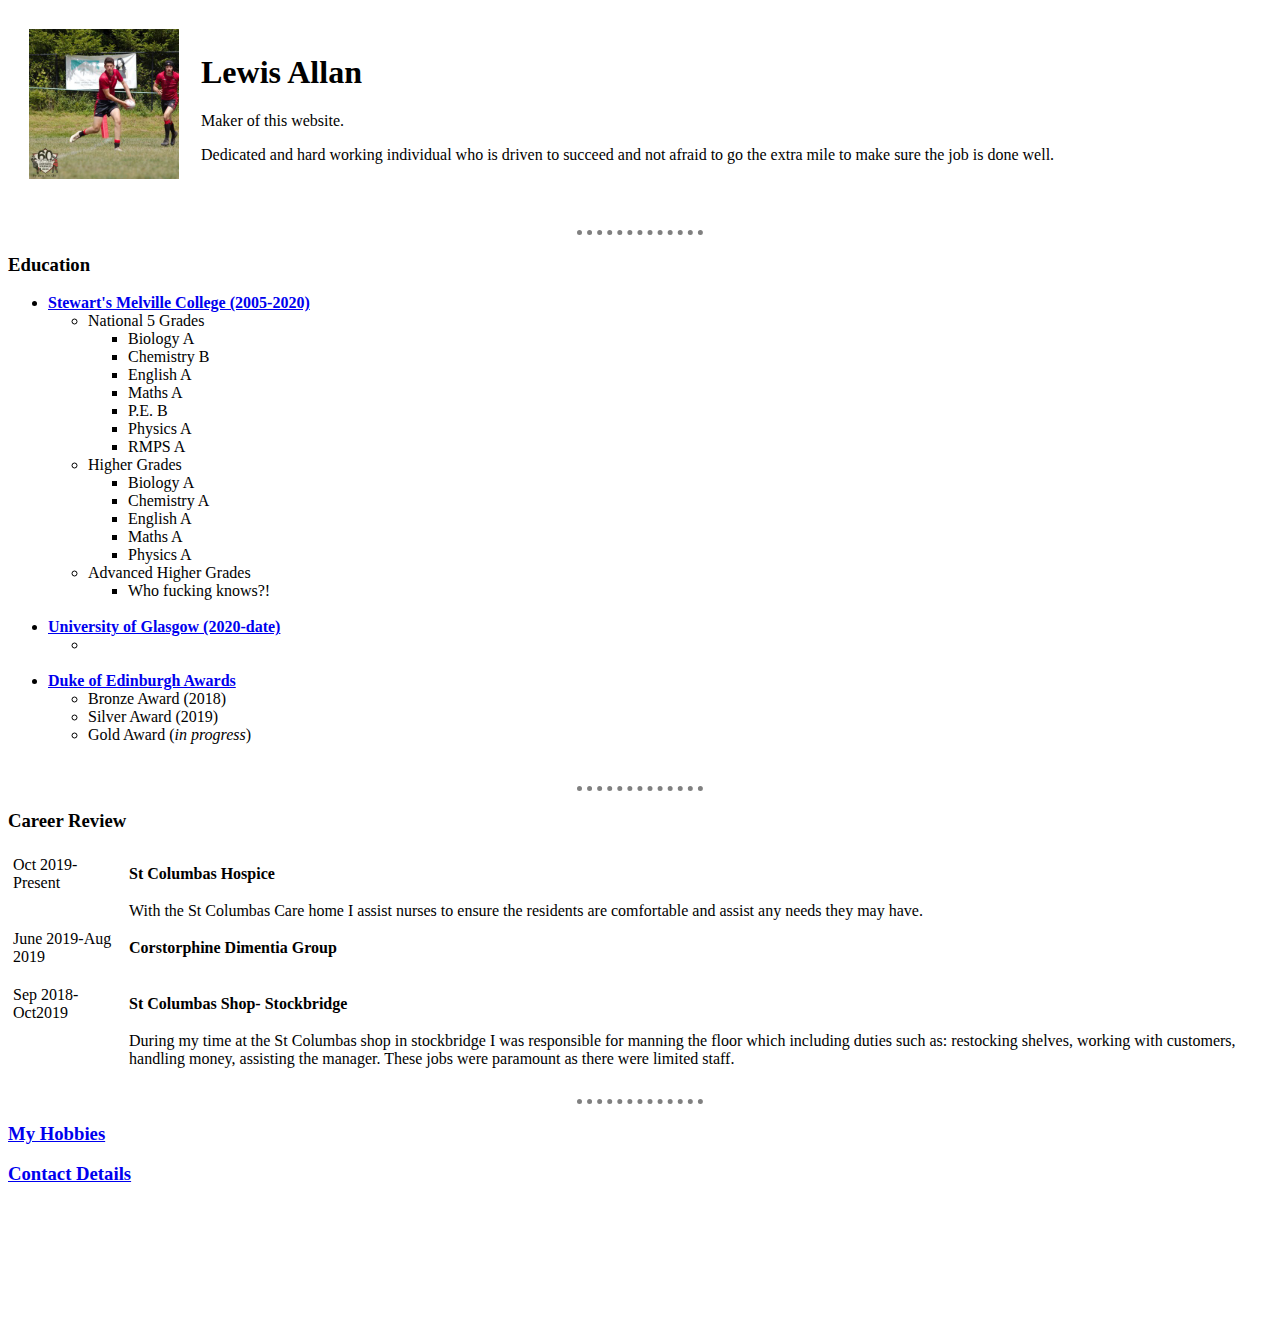
<file: index.html>
<!DOCTYPE html>
<html>

<head>
  <meta charset="utf-8">
  <title>My Personal Site</title>
  <link rel="stylesheet" href="css/styles.css">
</head>

<body>
  <table cellspacing="20">
    <tr>
      <td><img src=Lewis.jpg alt="Lewis Allan Profile Pic" height="150"></td>
      <td>
        <h1>Lewis Allan</h1>
        <p>Maker of this website.</p>
        <p>Dedicated and hard working individual who is driven to succeed and not afraid to go the extra mile to make sure the job is done well.</p>
      </td>
    </tr>
  </table>
  <br>
  <hr />
  <h3>Education</h3>
  <ul>
    <li>
      <a href="https://www.esms.org.uk/the-schools/stewarts-melville-college"><strong>Stewart's Melville College (2005-2020)</strong></a>
      <ul>
        <li>
          National 5 Grades
          <ul>
            <li>Biology A</li>
            <li>Chemistry B</li>
            <li>English A</li>
            <li>Maths A</li>
            <li>P.E. B</li>
            <li>Physics A</li>
            <li>RMPS A</li>
          </ul>
        </li>
        <li>
          Higher Grades
          <ul>
            <li>Biology A</li>
            <li>Chemistry A</li>
            <li>English A</li>
            <li>Maths A</li>
            <li>Physics A</li>
          </ul>
        </li>
        <li>
          Advanced Higher Grades
          <ul>
            <li>Who fucking knows?!</li>
          </ul>
        </li>
      </ul>
    </li>
    <br>
    <li>
      <a href="https://www.gla.ac.uk/"><strong>University of Glasgow (2020-date)</strong></a>
      <ul>
        <li> </li>
      </ul>
    </li>
    <br>
    <li>
      <a href="https://www.dofe.org/"><strong>Duke of Edinburgh Awards</strong></a>
      <ul>
        <li>Bronze Award (2018)</li>
        <li>Silver Award (2019)</li>
        <li>Gold Award (<em>in progress</em>)</li>
      </ul>
    </li>
  </ul>
  <br>
  <hr>
  <h3>Career Review</h3>
  <table cellspacing="0" cellpadding="5">
    <tr>
      <td>Oct 2019-Present</td>
      <td><strong>St Columbas Hospice</strong></td>
    </tr>
    <tr>
      <td></td>
      <td>With the St Columbas Care home I assist nurses to ensure the residents are comfortable and assist any needs they may have.</td>
    </tr>
    <tr>
      <td>June 2019-Aug 2019</td>
      <td><strong>Corstorphine Dimentia Group</strong></td>
    </tr>
    <tr>
      <td></td>
      <td></td>
    </tr>
    <tr>
      <td>Sep 2018-Oct2019</td>
      <td><strong>St Columbas Shop- Stockbridge</strong></td>
    </tr>
    <tr>
      <td></td>
      <td>During my time at the St Columbas shop in stockbridge I was responsible for manning the floor which including duties such as: restocking shelves, working with customers, handling money, assisting the manager. These jobs were paramount as
        there were limited staff.</td>
    </tr>
  </table>
  <br>
  <hr>
  <h3><a href="hobbies.html">My Hobbies</a></h3>
  <h3><a href="contact_details.html">Contact Details</a></h3>
  <br>
  <br>
  <br>
  <br>
  <br>
  <br>
</body>

</html>
</file>
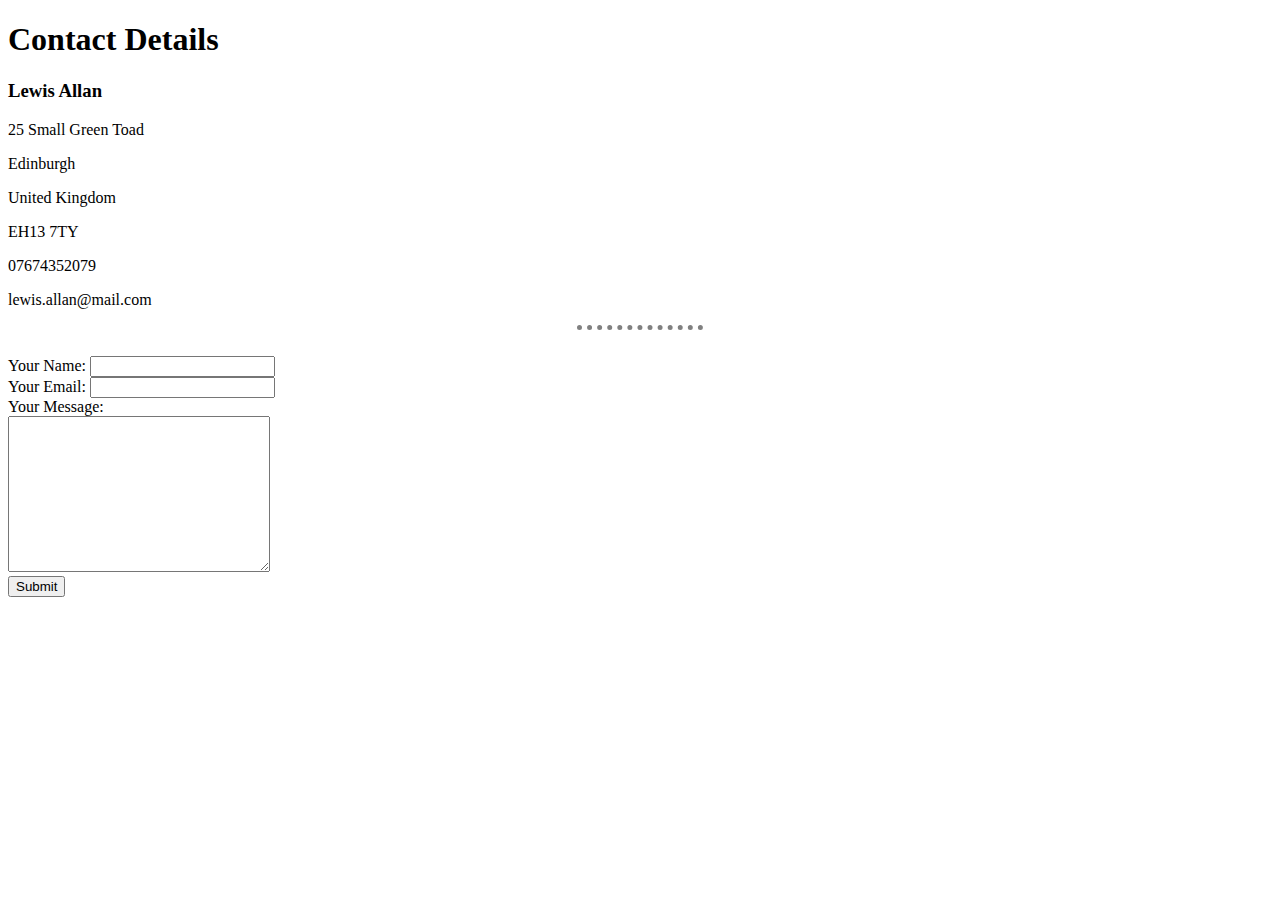
<file: contact_details.html>
<!DOCTYPE html>
<html lang="en" dir="ltr">

<head>
  <meta charset="utf-8">
  <title>My Personal Site</title>
    <link rel="stylesheet" href="css/styles.css">
</head>

<body>
  <h1>Contact Details</h1>
  <h3>Lewis Allan</h3>
  <p>25 Small Green Toad</p>
  <p>Edinburgh</p>
  <p>United Kingdom</p>
  <p>EH13 7TY</p>
  <p>07674352079</p>
  <p>lewis.allan@mail.com</p>
  <hr> <br>
  <form action="mailto:allanlc@esms.org.uk" method="post" enctype="text/plain">
    <label>Your Name:</label>
    <input type="text" name="yourName"><br>
    <label>Your Email:</label>
    <input type="email" name="yourEmail"> <br>
    <label>Your Message:</label><br>
    <textarea name="yourMessage" rows="10" cols="30 "></textarea><br>
    <input type="submit" name="">
  </form>
</body>

</html>
</file>
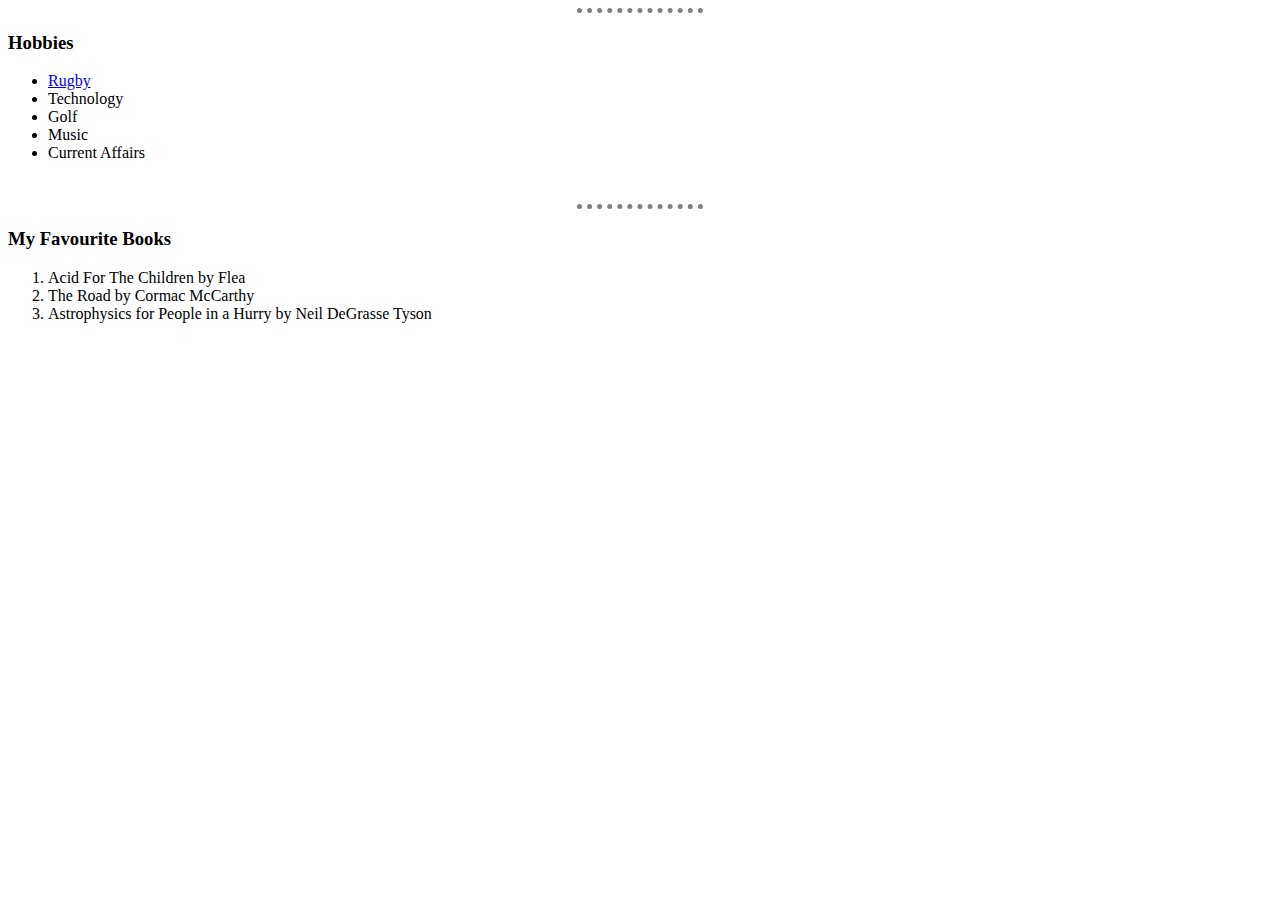
<file: hobbies.html>
<!DOCTYPE html>
<html lang="en" dir="ltr">

<head>
  <meta charset="utf-8">
  <title>My Personal Site</title>
  <link rel="stylesheet" href="css/styles.css">
</head>

<body>
  <hr>
  <h3>Hobbies</h3>
  <ul>
    <li><a href="https://youtu.be/zOummMnb0pk">Rugby</a></li>
    <li>Technology</li>
    <li>Golf</li>
    <li>Music</li>
    <li>Current Affairs</li>
  </ul>
  <br>
  <hr>
  <h3>My Favourite Books</h3>
  <ol>
    <li>Acid For The Children by Flea</li>
    <li>The Road by Cormac McCarthy</li>
    <li>Astrophysics for People in a Hurry by Neil DeGrasse Tyson</li>
  </ol>

</body>

</html>
</file>
<file: css/styles.css>
body {
  border-color: #fff2e5;
}

hr {
  border-color: grey;
  border-style: none;
  border-top-style: dotted;
  width: 10%;
  border-width: 5px;
}

h1 {
  font-family: serif;
  color: black
}

h3 {
  color: black
}

p {
  color: black
}

li {
  color: black
}
</file>
